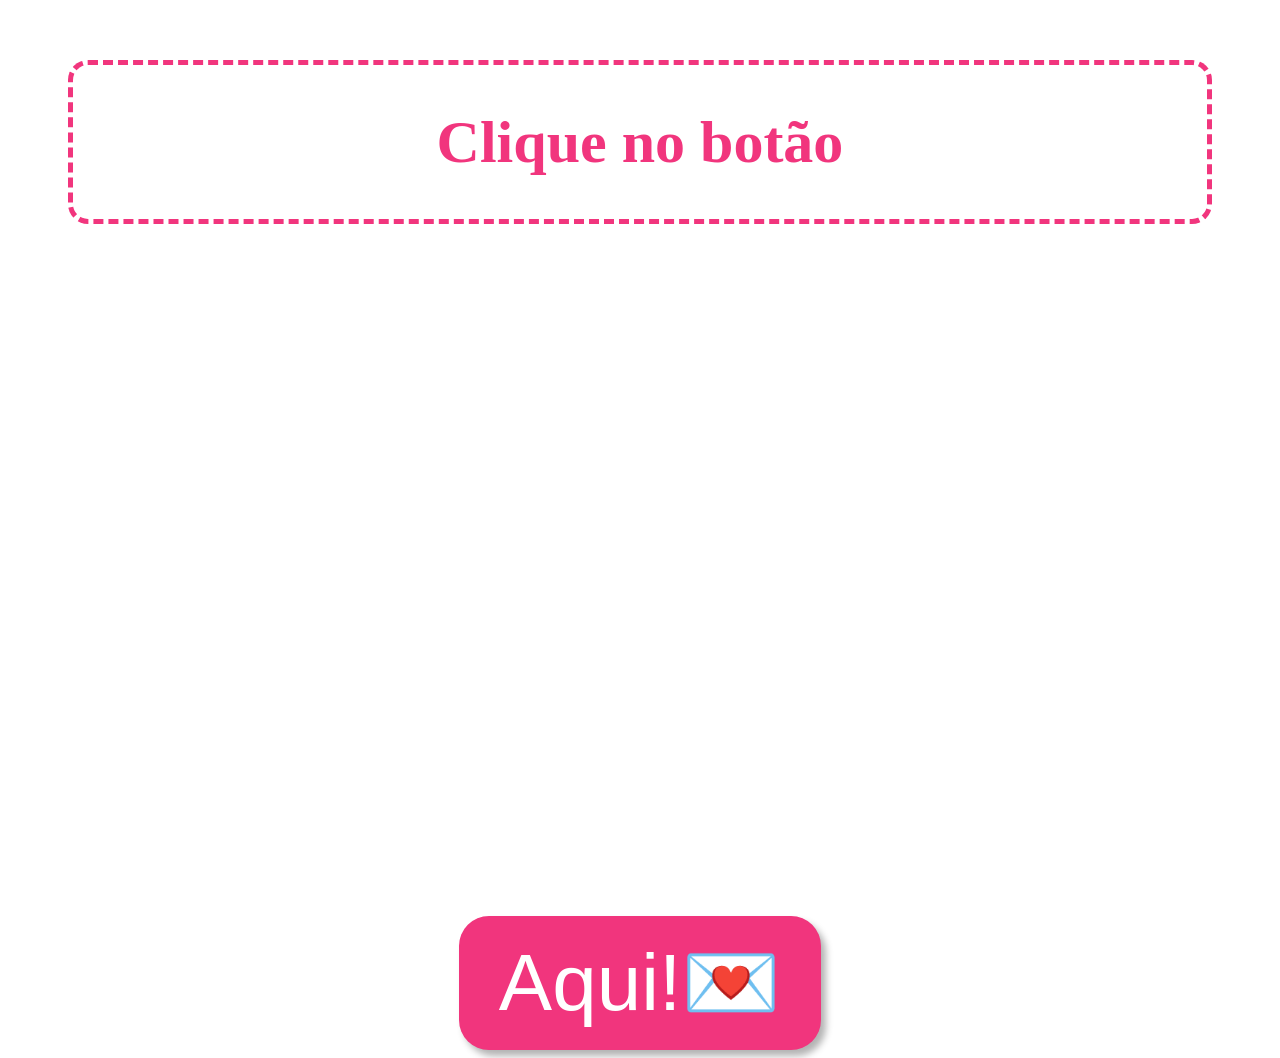
<file: index.html>
<!DOCTYPE html>

<html>
<head>
	<title>boo!</title>
    <meta name="description" content="𐔌՞. .՞𐦯">
    <link rel="stylesheet" href="style.css">
    <script src="script.js"></script>
</head>
<body class="page1">
    <header>
        <div class="fundo">
        <h1>Clique no botão</h1>
        </div>
    </header>
    <main>
        <div class="centro">
            <button onclick="window.location.href='page2.html'">Aqui!💌</button>
        </div>
    </main>
</body>
</html>
</file>
<file: style.css>
body.page1 {
    background-image: url('https://i.pinimg.com/736x/88/ae/73/88ae7337fe1891ade67bbdcfe8e32e1a.jpg');
background-size: cover;
}
body.page2 {
    background-image: url('https://i.pinimg.com/vwebpf/736x/8d/7b/81/8d7b81e64faa6714786a77f11995b53e.webp');
background-size: cover;
background-position: center;
background-repeat: no-repeat;
}

.caixa-de-fundo {
    position: relative;
    top: 10%;
    left: 15%;
    width: 70%;
    height: 90%;
    background-color: rgba(255, 255, 255, 0.8);
    border-radius: 20px;
    border: 8px dashed rgb(253, 149, 197)
    
}
 .caixa-de-fundo h2 {
    text-align: center;
    font-size: 50px;
    color: rgb(241, 53, 125);
 }

 .caixa-de-fundo p {
    text-align: justify;
    font-size: 40px;
    padding: 30px;
    padding-top: 0px;
    color: rgb(241, 53, 125);
 }
 .laco1,
 .laco2{
    position:absolute;
    width: 120px;
    z-index:2 ;
 }

.laco1 {
    top: -20px;
    left: -22px;
    transform: rotate(-18deg);
}
.laco1 img,
.laco2 img {
    width: 100%;
    height: auto;
}

.laco2 {
    top: -20px;
    right: -20px;
    transform: rotate(30deg);

}
.container {
    display: flex;
    justify-content: center;
    align-items: center;
}
.centro {
  display: flex;
  justify-content: center;
  margin-top: 20px;
}

.fundo {
    text-align: center;
    background-color: rgba(255, 255, 255, 0.6);
    border-radius: 20px;
    padding: 2px;
    padding-top: 3px;
    margin: 60px;
    border-style: dashed;
    border-width: 5px;
    border-color: rgb(241, 53, 125);
    margin-top: 60px;
}

.fundo h1 {
    font-size: 60px;
    color: rgb(241, 53, 125);
    text-align: center;
    font-family:'Lucida Grande';
}

.page1 button {
    background-color: rgb(241, 53, 125);
    color: white;
    padding: 20px 40px;
    font-size: 80px;
    border-style: hidden;
    box-shadow: 5px 6px 7px  rgba(0, 0, 0, 0.3);
    border-radius: 30px;
     margin-top: 50%;
    cursor: pointer;
    transition: all 0.3s ease;

}

.page1 button:hover {
       transform: translateY(-5px) scale(1.1);
    }

.page1 button:active {
    transform: translateY(2px) scale(0.9);
}

.page2 button {
    background-color: rgb(241, 53, 125);
    color: white;
    padding: 15px 30px;
    font-size: 70px;
    border-style: hidden;
    box-shadow: 5px 6px 7px  rgba(0, 0, 0, 0.3);
    border-radius: 25px;
    cursor: pointer;
    transition: all 0.3s ease;
    margin-top: 0px;
    margin-bottom: 30px;

}

.page2 button:hover {
       transform: translateY(-5px) scale(1.1);
    }

.page2 button:active {
    transform: translateY(2px) scale(0.9);
}


.page3 {
    background-image: url('https://i.pinimg.com/1200x/8d/a5/82/8da582483d3c988c846d49429ca3e2e5.jpg');
    background-size: cover;
    background-position: center;
    background-repeat: no-repeat;
    height: 100vh;
    display: flex;
    justify-content: center;
    align-items: center;
}
.caixa {
    position: relative;
     top: 10%;
    left: 15%;
    width: 70%;
    height: 90%;
    background-color: rgba(255, 255, 255, 0.8);
    border-radius: 20px;
    border: 8px dashed rgb(201, 28, 28);
    text-align: center;

}
.caixa h1 {
    text-align: center;
    padding-top: 10px;
    font-size:50px;
    color: rgb(184, 21, 21);
}

    .caixa p {
        text-align: justify;
        font-size: 40px;
        padding: 30px;
        padding-top:0px;
        color: rgb(184, 21, 21);
    }

.cortina {
    position: fixed;
    top: 0;
    left: 0;
    background-size: cover;
    background-position: center;
    background-repeat: no-repeat;
    display: flex;
    z-index: 1000;
    transition: 1s ease-in-out;
}
body.page3 {
    overflow: hidden;
}

#conteudo {
    display: none;
    text-align: center;
    padding-top: 50px;
}

/*botao*/
#abrircortina {
    position: fixed;
    top: 50%;
    left: 50%;
    transform: translate(-50%, -50%);
    padding: 12px 30px;
    font-size: 70px;
    background-color: rgb(120, 58, 151);
    color: white;
    border: solid 5px rgb(73, 28, 95);
    border-radius: 25px;
    z-index: 1001;
    cursor: pointer;
}
#cortina {
    position: fixed;
    inset: 0;
    display: flex;
    z-index: 1000;
}

#cortina img {
    width: 50%;
    height: 100vh;
    object-fit: cover;
    transition: transform 2s ease;
}

/* Animação*/
.aberta .esquerda {
    transform: translateX(-100%);
}
.aberta .direita {
    transform: translateX(100%);
}

.foxy {
    position: fixed;
    top: 50%;
    left:50%;
    width: 1000px;
    transform: translate(-50%, -50%) scale (0.3);
    opacity: 0;
    z-index: 999;
    animation : jumpscare 2s forwards;
    animation-delay: 2s;
    
}

.foxy img {
    width: 1000px;
    pointer-events: none;
}

@keyframes jumpscare {
    0% {
        opacity: 0;
        transform: translate(-50%, -50%) scale(0.3);
    }
    30% {
        opacity: 1;
        transform: translate(-50%, -50%) scale(1.5);
    }
    60% {
        opacity: 1;
        transform: translate(-50%, -50%) scale(1.15);
    }
    100% {
        opacity: 0;
        transform: translate(-50%, -50%) scale(1);
    }}

    .page1 p {
        text-align: center;
        font-size: 40px;
        padding: 30px;
        padding-top:0px;
        color: rgb(241, 53, 125);
    }
</file>
